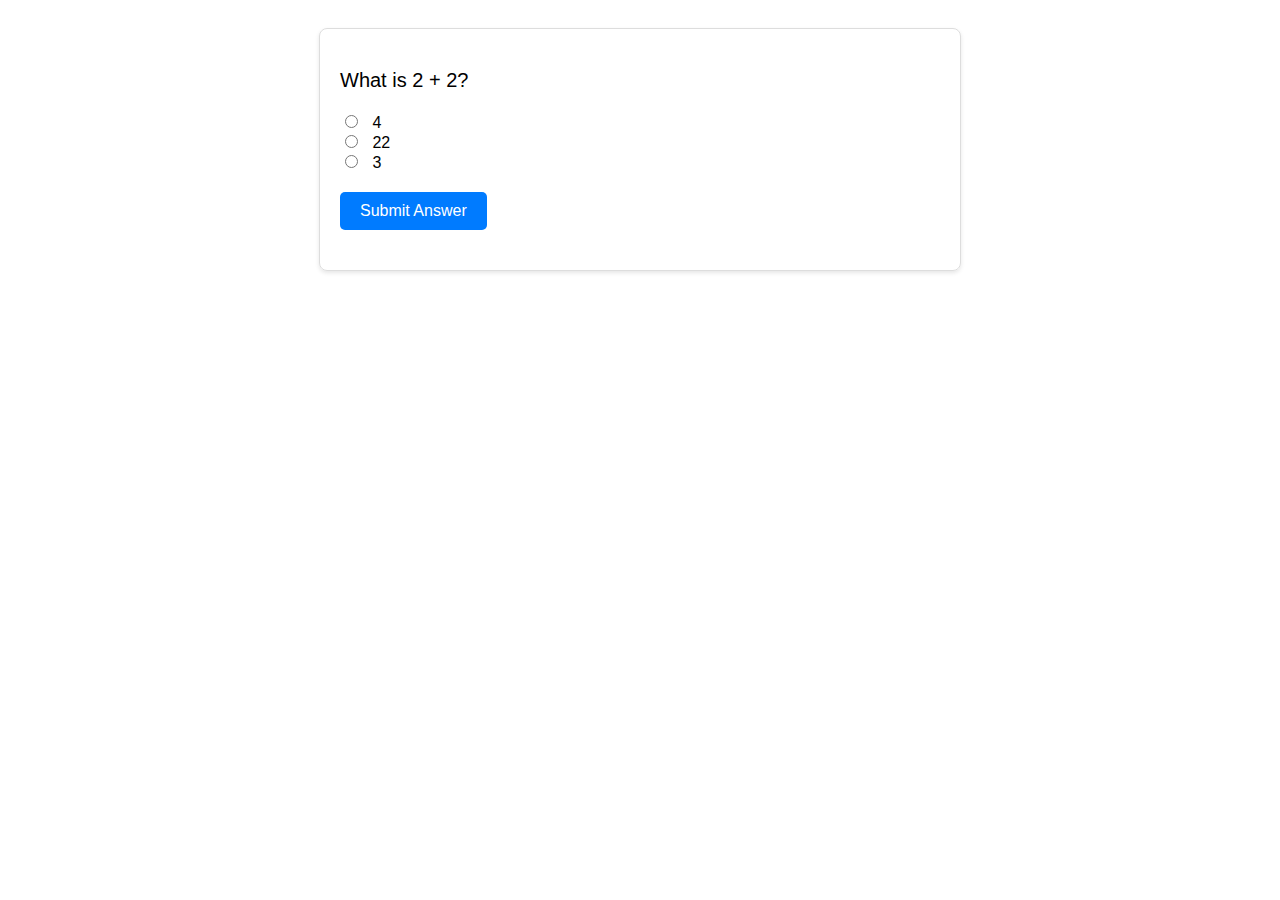
<file: index.html>
<!DOCTYPE html>
<html lang="en">
<head>
    <meta charset="UTF-8">
    <link href="style.css" rel="stylesheet">
    <title>Simple Quiz</title>
</head>
<body>
    <div id="quiz-container">
        <p id="quiz-question">What is 2 + 2?</p>
        <div>
            <input type="radio" id="choice1" name="quiz" value="4">
            <label for="choice1">4</label><br>
            <input type="radio" id="choice2" name="quiz" value="22">
            <label for="choice2">22</label><br>
            <input type="radio" id="choice3" name="quiz" value="3">
            <label for="choice3">3</label>
        </div>
        <button id="submit-answer">Submit Answer</button>
        <p id="feedback"></p>
    </div>
    <script src="quiz.js"></script>
</body>
</html>
</file>
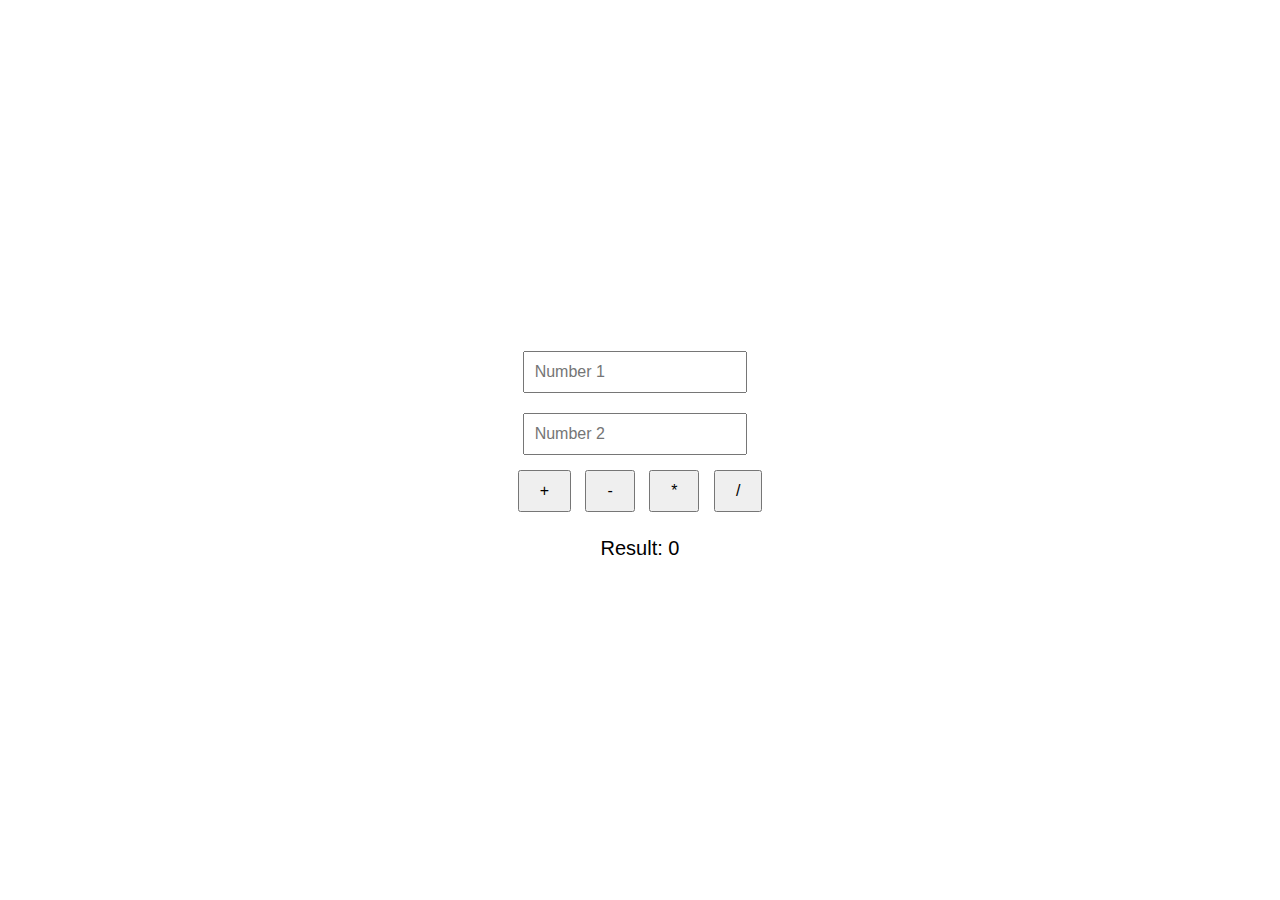
<file: calculator.html>
<!DOCTYPE html>
<html lang="en">
<head>
    <meta charset="UTF-8">
    <title>Simple Calculator</title>
    <link rel="stylesheet" href="calculator.css">
</head>
<body>
    <div id="calculator-container">
        <input type="number" id="number1" placeholder="Number 1">
        <input type="number" id="number2" placeholder="Number 2">
       <div class="buttons">
        <button id="add">+</button>
        <button id="subtract">-</button>
        <button id="multiply">*</button>
        <button id="divide">/</button>
    </div>

        <div id="result">Result: <span id="calculation-result">0</span></div>
    </div>
    <script src="calculator.js"></script>
</body>
</html>
</file>
<file: style.css>
body {
    font-family: Arial, sans-serif;
    padding: 20px;
}

#quiz-container {
    max-width: 600px;
    margin: auto;
    padding: 20px;
    border: 1px solid #ddd;
    border-radius: 8px;
    box-shadow: 0 2px 4px rgba(0,0,0,0.1);
}

#quiz-question {
    font-size: 20px;
    margin-bottom: 20px;
}

input[type="radio"] {
    margin-right: 10px;
}

label {
    margin-right: 30px;
    cursor: pointer;
}

#submit-answer {
    display: block;
    margin-top: 20px;
    padding: 10px 20px;
    background-color: #007bff;
    color: white;
    border: none;
    border-radius: 5px;
    cursor: pointer;
    font-size: 16px;
}

#submit-answer:hover {
    background-color: #0056b3;
}

#feedback {
    margin-top: 20px;
    font-size: 18px;
}
</file>
<file: calculator.css>
body {
    font-family: Arial, sans-serif;
    display: flex;
    justify-content: center;
    align-items: center;
    height: 100vh;
    margin: 0;
}

#calculator-container {
    text-align: center;
    display: flex;
    flex-direction: column;
}

input[type="number"] {
    margin: 10px;
    padding: 10px;
    width: 200px;
    font-size: 16px;
}

button {
    padding: 10px 20px;
    margin: 5px;
    font-size: 16px;
    cursor: pointer;
}
.buttons{
    flex-direction: row;
}

#result {
    margin-top: 20px;
    font-size: 20px;
}
</file>
